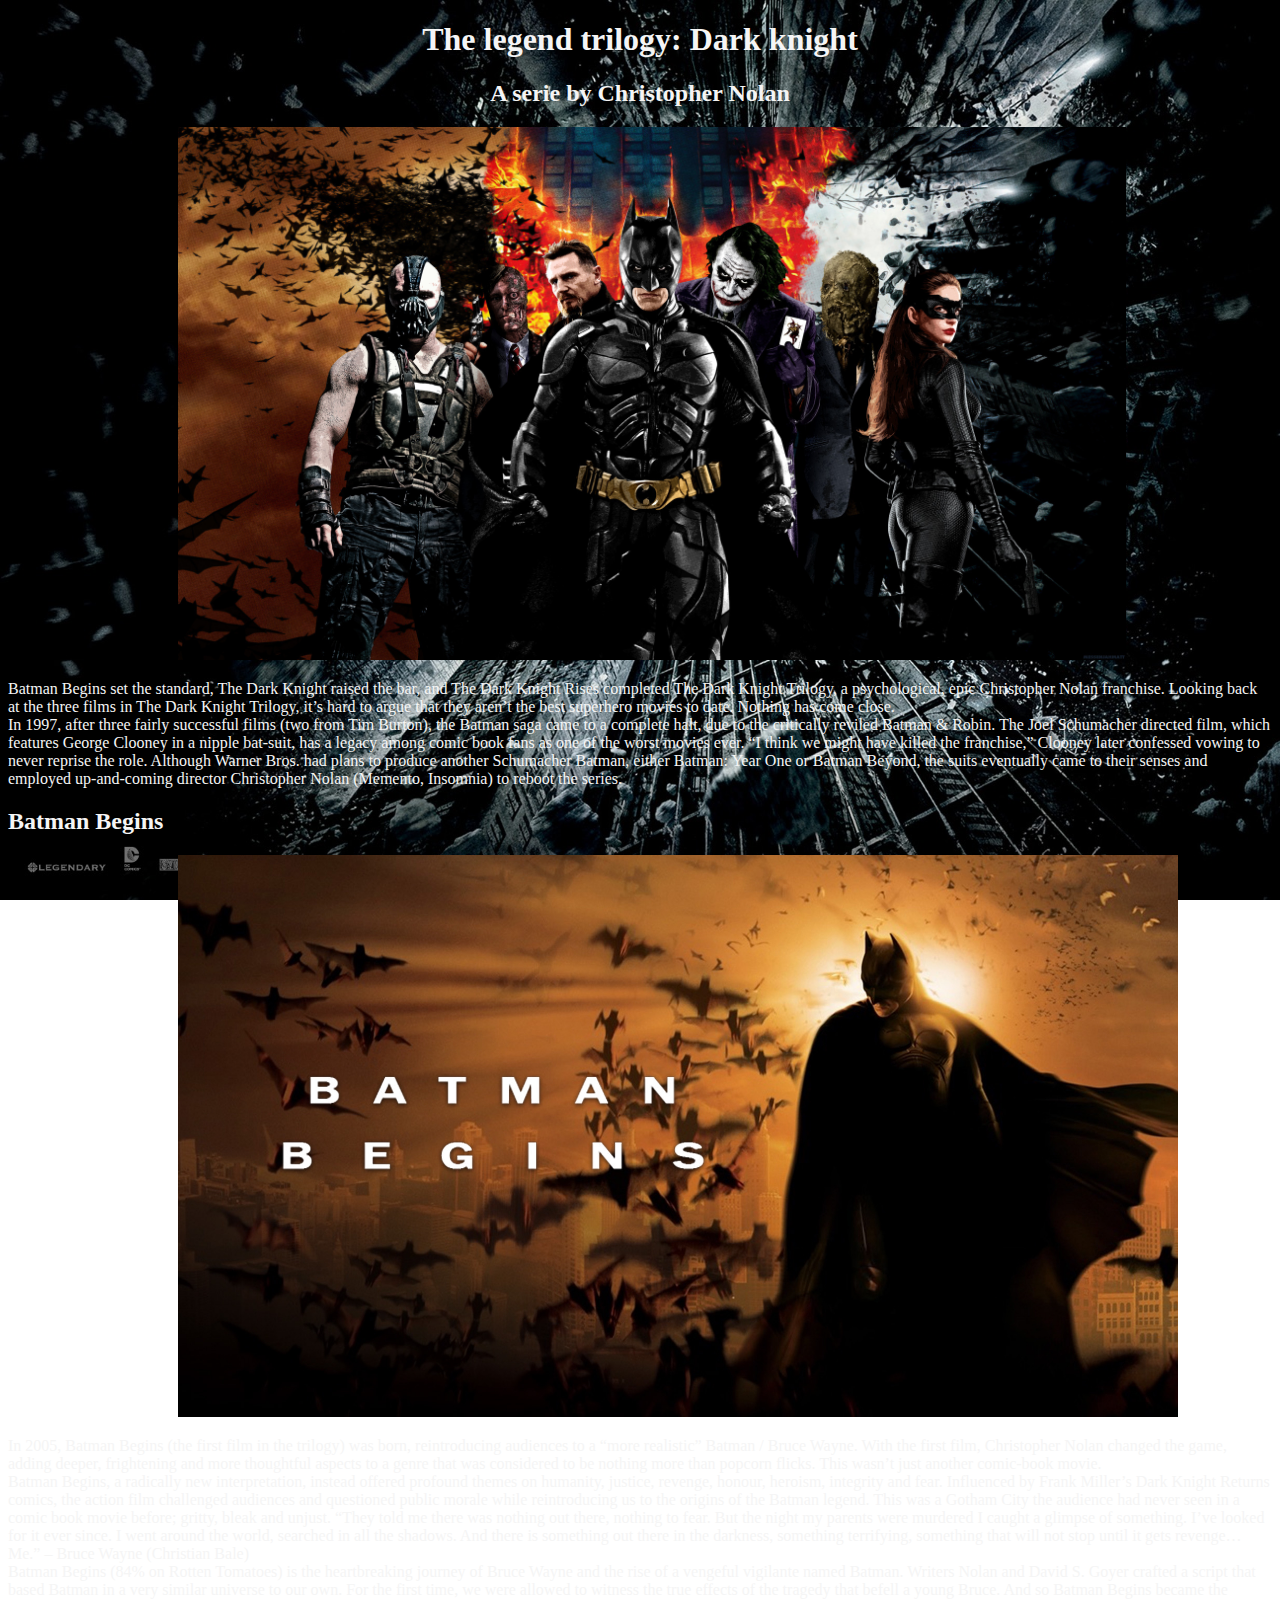
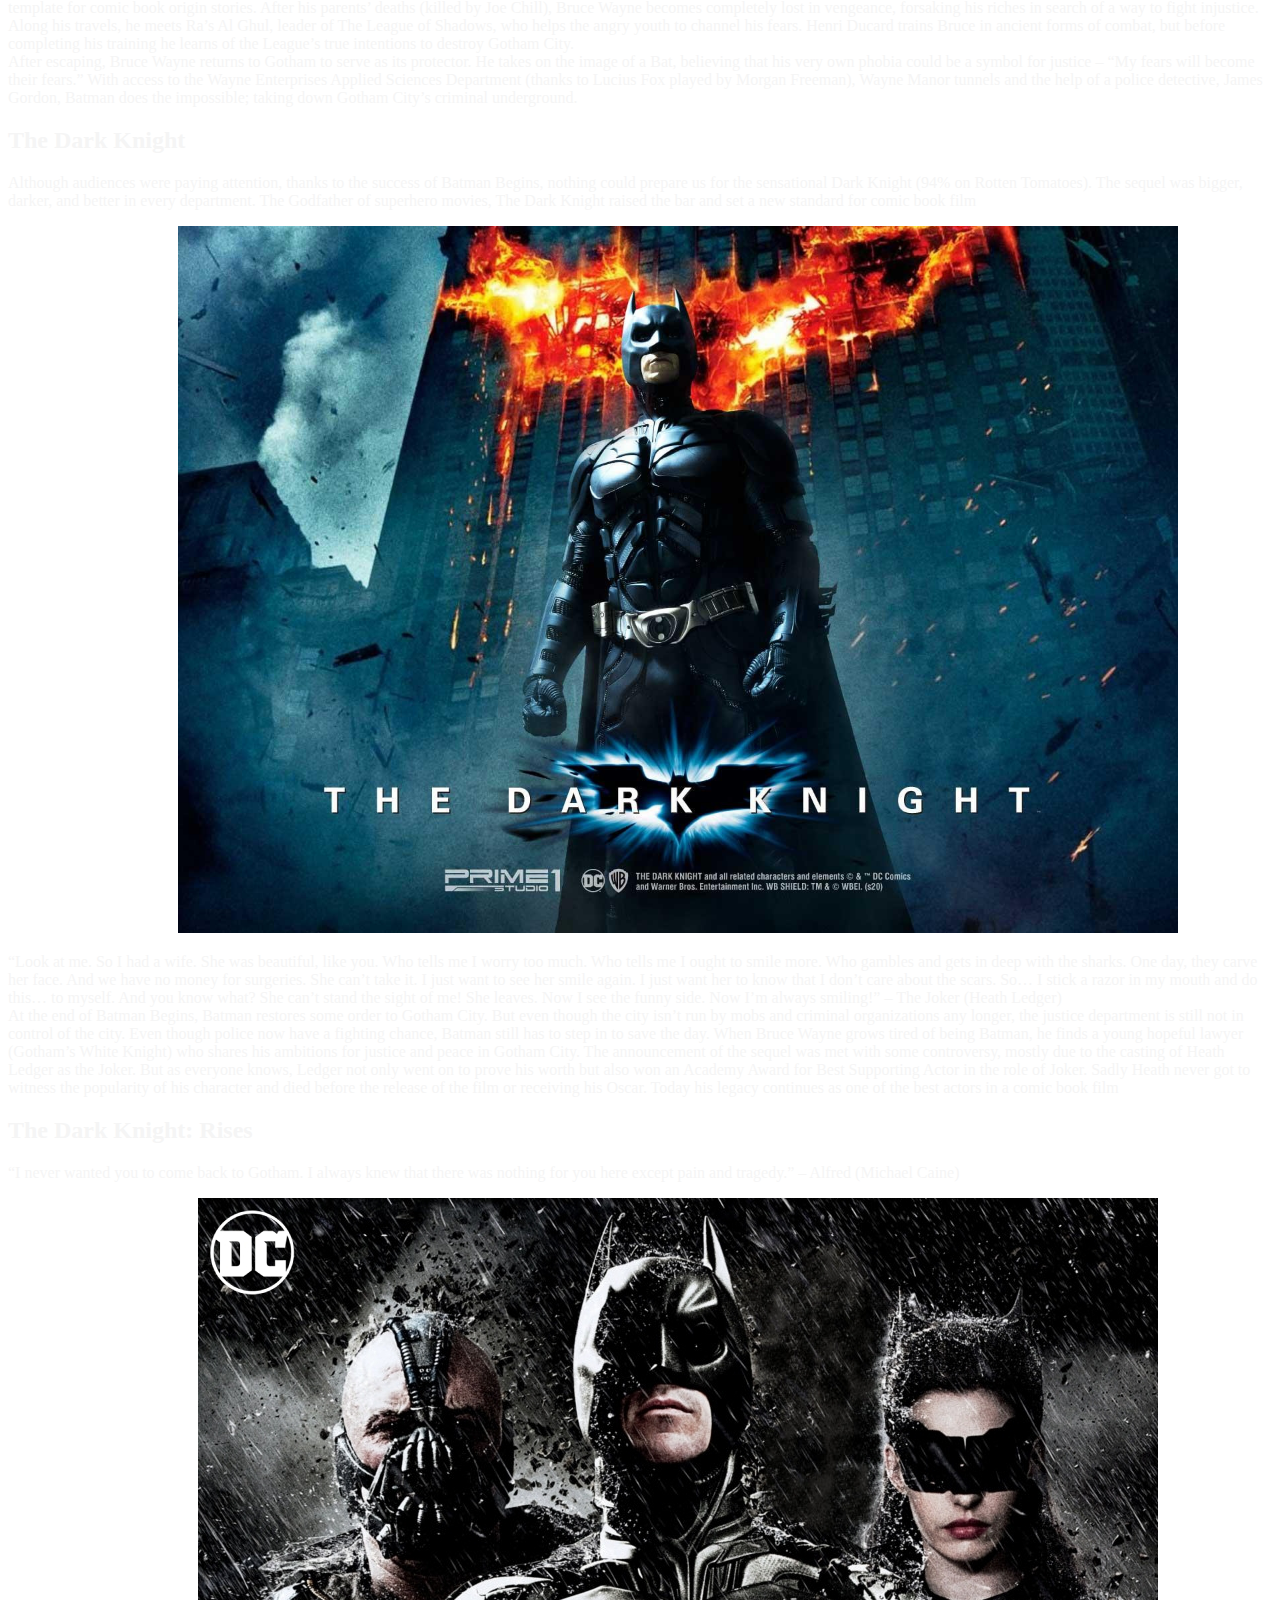
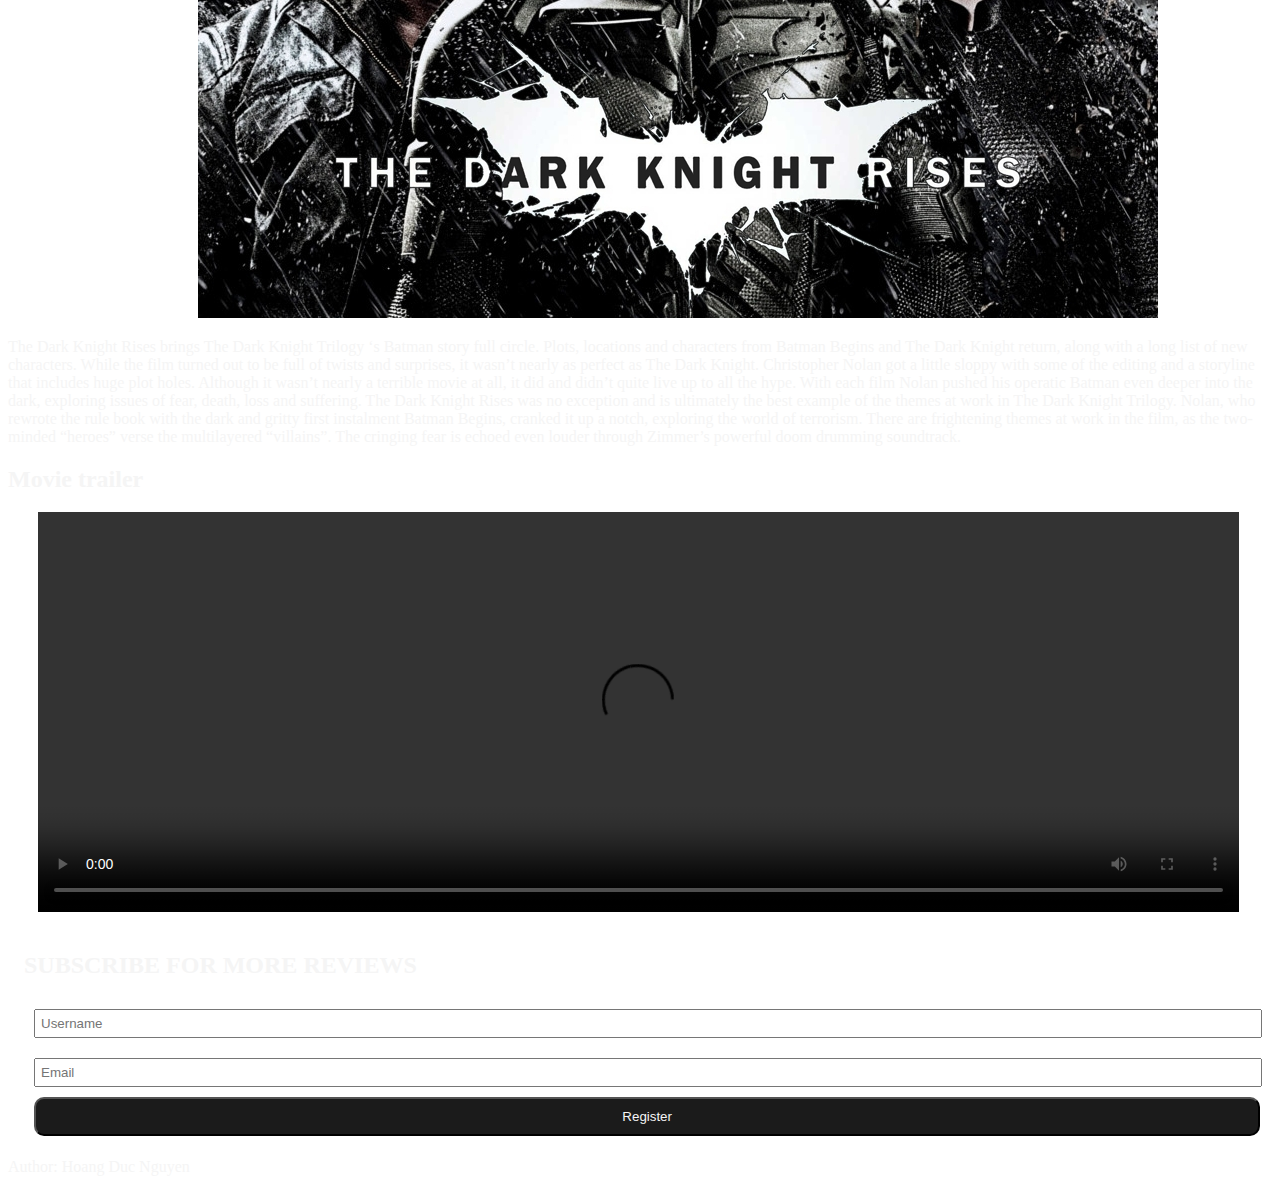
<file: index.html>
<!DOCTYPE html>
<html lang="en">
<head>
    <meta charset="UTF-8">
    <meta name="viewport" content="width=device-width, initial-scale=1.0">
    <title>Dark Knight</title>
<!--    <link rel="stylesheet" href="bt3.css"> -->
    <style>
        body{
    background-image: url('bgr.jpg');
    background-repeat: no-repeat;
    background-attachment:fixed ;
    background-size: cover;
}
h1{
    text-align: center;
    color: whitesmoke;
}
#cite{
    text-align: center;;
}
h2{
    color: whitesmoke;

}
#d1{

}
p{
    color: whitesmoke;
}
#pic0{
    width: 75%;
    padding-left: 170px;

}
#pic1{
    width: 1000px;
    padding-left: 170px;
}
#pic2{
    width: 1000px;
    padding-left: 170px;
}
#pic3{
    padding-left: 190px;
}
form{
    margin: 10px;
    padding: 5px;
    width: 98%;
    border: 1px solid white;
    border-radius: 5px;
}
#end{

}
input[type="text"]{
    width: 98%;
    margin: 10px;
    padding: 5px;
}
.submitbtn{
    width:99%;
    margin-left: 10px;
    margin-right: 10px;
    padding: 10px;
    border-radius: 10px;
    background-color:rgb(27, 27, 27);
    color: whitesmoke;
}
.submitbtn:hover{
    background-color: lightgreen;
    transition: 0.7s;
}
video{
    padding-left:30px;
}
    </style>
</head>
<body>
    <h1>The legend trilogy: Dark knight </h1>
    <h2 id="cite"> A serie by Christopher Nolan</h2>
    <div id="d1">
        <img src="batman.jpg" alt="pic0" id="pic0">
        <p>
            Batman Begins set the standard, The Dark Knight raised the bar, and The Dark Knight Rises completed The Dark Knight Trilogy, a psychological, epic Christopher Nolan franchise.
            Looking back at the three films in The Dark Knight Trilogy, it’s hard to argue that they aren’t the best superhero movies to date. Nothing has come close.
            <br>In 1997, after three fairly successful films (two from Tim Burton), the Batman saga came to a complete halt, due to the critically reviled Batman & Robin. The Joel Schumacher directed film, which features George Clooney in a nipple bat-suit, has a legacy among comic book fans as one of the worst movies ever. 
            “I think we might have killed the franchise,” Clooney later confessed vowing to never reprise the role. Although Warner Bros. had plans to produce another Schumacher Batman, either Batman: Year One or Batman Beyond, the suits eventually came to their senses and employed up-and-coming director Christopher Nolan (Memento, Insomnia) to reboot the series.
        </p>
        <h2>Batman Begins</h2>
        <img src="batman 1.jpeg" alt="pic1" id="pic1">
        <p>
            In 2005, Batman Begins (the first film in the trilogy) was born, reintroducing audiences to a “more realistic” Batman / Bruce Wayne. With the first film, Christopher Nolan changed the game, adding deeper, frightening and more thoughtful aspects to a genre that was considered to be nothing more than popcorn flicks. This wasn’t just another comic-book movie. <br>Batman Begins, a radically new interpretation, instead offered profound themes on humanity, justice, revenge, honour, heroism, integrity and fear. Influenced by Frank Miller’s Dark Knight Returns comics, the action film challenged audiences and questioned public morale while reintroducing us to the origins of the Batman legend. This was a Gotham City the audience had never seen in a comic book movie before; gritty, bleak and unjust.
            “They told me there was nothing out there, nothing to fear. But the night my parents were murdered I caught a glimpse of something. I’ve looked for it ever since. I went around the world, searched in all the shadows. And there is something out there in the darkness, something terrifying, something that will not stop until it gets revenge… Me.” – Bruce Wayne (Christian Bale)
            <br>Batman Begins (84% on Rotten Tomatoes) is the heartbreaking journey of Bruce Wayne and the rise of a vengeful vigilante named Batman. Writers Nolan and David S. Goyer crafted a script that based Batman in a very similar universe to our own. For the first time, we were allowed to witness the true effects of the tragedy that befell a young Bruce. And so Batman Begins became the template for comic book origin stories.  
            After his parents’ deaths (killed by Joe Chill), Bruce Wayne becomes completely lost in vengeance, forsaking his riches in search of a way to fight injustice. Along his travels, he meets Ra’s Al Ghul, leader of The League of Shadows, who helps the angry youth to channel his fears. Henri Ducard trains Bruce in ancient forms of combat, but before completing his training he learns of the League’s true intentions to destroy Gotham City.
            <br>After escaping, Bruce Wayne returns to Gotham to serve as its protector. He takes on the image of a Bat, believing that his very own phobia could be a symbol for justice – “My fears will become their fears.” With access to the Wayne Enterprises Applied Sciences Department (thanks to Lucius Fox played by Morgan Freeman), Wayne Manor tunnels and the help of a police detective, James Gordon, Batman does the impossible; taking down Gotham City’s criminal underground.
        </p>
        <h2>The Dark Knight</h2>
        <p>
            Although audiences were paying attention, thanks to the success of Batman Begins, nothing could prepare us for the sensational Dark Knight (94% on Rotten Tomatoes). The sequel was bigger, darker, and better in every department. The Godfather of superhero movies, The Dark Knight raised the bar and set a new standard for comic book film
        </p>
        <img src="batman 2.jpg" alt="pic2" id="pic2">
        <p>
            “Look at me. So I had a wife. She was beautiful, like you. Who tells me I worry too much. Who tells me I ought to smile more. Who gambles and gets in deep with the sharks. One day, they carve her face. And we have no money for surgeries. She can’t take it. I just want to see her smile again. I just want her to know that I don’t care about the scars. So… I stick a razor in my mouth and do this… to myself. And you know what? She can’t stand the sight of me! She leaves. Now I see the funny side. Now I’m always smiling!” – The Joker (Heath Ledger)
            <br>At the end of Batman Begins, Batman restores some order to Gotham City. But even though the city isn’t run by mobs and criminal organizations any longer, the justice department is still not in control of the city. Even though police now have a fighting chance, Batman still has to step in to save the day. When Bruce Wayne grows tired of being Batman, he finds a young hopeful lawyer (Gotham’s White Knight) who shares his ambitions for justice and peace in Gotham City.
            The announcement of the sequel was met with some controversy, mostly due to the casting of Heath Ledger as the Joker. But as everyone knows, Ledger not only went on to prove his worth but also won an Academy Award for Best Supporting Actor in the role of Joker. Sadly Heath never got to witness the popularity of his character and died before the release of the film or receiving his Oscar. Today his legacy continues as one of the best actors in a comic book film
        </p>
        <h2>The Dark Knight: Rises</h2>
        <p>“I never wanted you to come back to Gotham. I always knew that there was nothing for you here except pain and tragedy.” – Alfred (Michael Caine)
        </p>
        <img src="batman 3.jpg" alt="pic3" id="pic3">
        <p>
            The Dark Knight Rises brings The Dark Knight Trilogy ‘s Batman story full circle. Plots, locations and characters from Batman Begins and The Dark Knight return, along with a long list of new characters. While the film turned out to be full of twists and surprises, it wasn’t nearly as perfect as The Dark Knight. Christopher Nolan got a little sloppy with some of the editing and a storyline that includes huge plot holes. Although it wasn’t nearly a terrible movie at all, it did and didn’t quite live up to all the hype.
             With each film Nolan pushed his operatic Batman even deeper into the dark, exploring issues of fear, death, loss and suffering. The Dark Knight Rises was no exception and is ultimately the best example of the themes at work in The Dark Knight Trilogy. Nolan, who rewrote the rule book with the dark and gritty first instalment Batman Begins, cranked it up a notch, exploring the world of terrorism. There are frightening themes at work in the film, as the two-minded “heroes” verse the multilayered “villains”. The cringing fear is echoed even louder through Zimmer’s powerful doom drumming soundtrack.
        </p>
    </div>
    <div>
        <h2>Movie trailer</h2>
        <video controls width=95% height="400px" src="https://www.youtube.com/watch?v=EXeTwQWrcwY">
        </video>
    </div>
    <form action="">
        <div class="ending">
            <h2 id="end">SUBSCRIBE FOR MORE REVIEWS</h2>
            <input type="text" placeholder="Username" name="Uname"><br>
            <input type="text" placeholder="Email" name="Email"><br>
            <button type="submit" class="submitbtn">Register</button>
        </div>
    </form>
    <p>Author: Hoang Duc Nguyen</p>
</body>
</html>
</file>
<file: bt3.css>
body{
    background-image: url('bgr.jpg');
    background-repeat: no-repeat;
    background-attachment:fixed ;
    background-size: cover;
}
h1{
    text-align: center;
    color: whitesmoke;
}
#cite{
    text-align: center;;
}
h2{
    color: whitesmoke;

}
#d1{

}
p{
    color: whitesmoke;
}
#pic0{
    width: 75%;
    padding-left: 170px;

}
#pic1{
    width: 1000px;
    padding-left: 170px;
}
#pic2{
    width: 1000px;
    padding-left: 170px;
}
#pic3{
    padding-left: 190px;
}
form{
    margin: 10px;
    padding: 5px;
    width: 98%;
    border: 1px solid white;
    border-radius: 5px;
}
#end{

}
input[type="text"]{
    width: 98%;
    margin: 10px;
    padding: 5px;
}
.submitbtn{
    width:99%;
    margin-left: 10px;
    margin-right: 10px;
    padding: 10px;
    border-radius: 10px;
    background-color:rgb(27, 27, 27);
    color: whitesmoke;
}
.submitbtn:hover{
    background-color: lightgreen;
    transition: 0.7s;
}
video{
    padding-left:30px;
}
</file>
